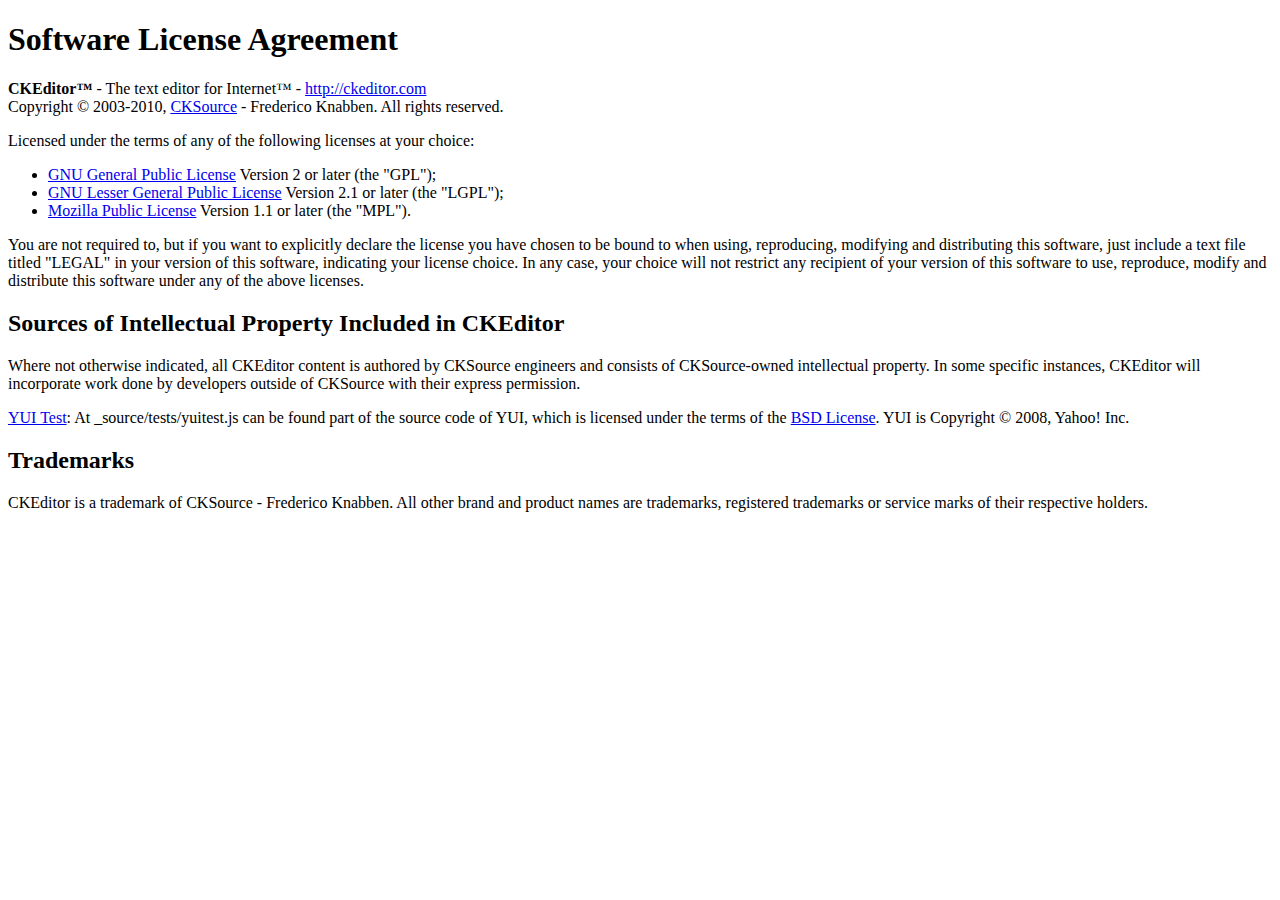
<file: include/ckeditor/LICENSE.html>
<!DOCTYPE html PUBLIC "-//W3C//DTD XHTML 1.0 Transitional//EN"
	"http://www.w3.org/TR/xhtml1/DTD/xhtml1-transitional.dtd">
<!--
== BEGIN TEXT ONLY VERSION ==

Software License Agreement
==========================

CKEditor - The text editor for Internet - http://ckeditor.com
Copyright (c) 2003-2010, CKSource - Frederico Knabben. All rights reserved.

Licensed under the terms of any of the following licenses at your
choice:

 - GNU General Public License Version 2 or later (the "GPL")
   http://www.gnu.org/licenses/gpl.html
   (See Appendix A)

 - GNU Lesser General Public License Version 2.1 or later (the "LGPL")
   http://www.gnu.org/licenses/lgpl.html
   (See Appendix B)

 - Mozilla Public License Version 1.1 or later (the "MPL")
   http://www.mozilla.org/MPL/MPL-1.1.html
   (See Appendix C)

You are not required to, but if you want to explicitly declare the
license you have chosen to be bound to when using, reproducing,
modifying and distributing this software, just include a text file
titled "legal.txt" in your version of this software, indicating your
license choice. In any case, your choice will not restrict any
recipient of your version of this software to use, reproduce, modify
and distribute this software under any of the above licenses.

Sources of Intellectual Property Included in CKEditor
=====================================================

Where not otherwise indicated, all CKEditor content is authored by
CKSource engineers and consists of CKSource-owned intellectual
property. In some specific instances, CKEditor will incorporate work
done by developers outside of CKSource with their express permission.

YUI Test: At _source/tests/yuitest.js can be found part of the source
code of YUI, which is licensed under the terms of the BSD License
(http://developer.yahoo.com/yui/license.txt). YUI is Copyright (C)
2008, Yahoo! Inc.

Trademarks
==========

CKEditor is a trademark of CKSource - Frederico Knabben. All other brand
and product names are trademarks, registered trademarks or service
marks of their respective holders.

Appendix A: The GPL License
===========================

		    GNU GENERAL PUBLIC LICENSE
		       Version 2, June 1991

 Copyright (C) 1989, 1991 Free Software Foundation, Inc.,
 51 Franklin Street, Fifth Floor, Boston, MA 02110-1301 USA
 Everyone is permitted to copy and distribute verbatim copies
 of this license document, but changing it is not allowed.

			    Preamble

  The licenses for most software are designed to take away your
freedom to share and change it.  By contrast, the GNU General Public
License is intended to guarantee your freedom to share and change free
software-to make sure the software is free for all its users.  This
General Public License applies to most of the Free Software
Foundation's software and to any other program whose authors commit to
using it.  (Some other Free Software Foundation software is covered by
the GNU Lesser General Public License instead.)  You can apply it to
your programs, too.

  When we speak of free software, we are referring to freedom, not
price.  Our General Public Licenses are designed to make sure that you
have the freedom to distribute copies of free software (and charge for
this service if you wish), that you receive source code or can get it
if you want it, that you can change the software or use pieces of it
in new free programs; and that you know you can do these things.

  To protect your rights, we need to make restrictions that forbid
anyone to deny you these rights or to ask you to surrender the rights.
These restrictions translate to certain responsibilities for you if you
distribute copies of the software, or if you modify it.

  For example, if you distribute copies of such a program, whether
gratis or for a fee, you must give the recipients all the rights that
you have.  You must make sure that they, too, receive or can get the
source code.  And you must show them these terms so they know their
rights.

  We protect your rights with two steps: (1) copyright the software, and
(2) offer you this license which gives you legal permission to copy,
distribute and/or modify the software.

  Also, for each author's protection and ours, we want to make certain
that everyone understands that there is no warranty for this free
software.  If the software is modified by someone else and passed on, we
want its recipients to know that what they have is not the original, so
that any problems introduced by others will not reflect on the original
authors' reputations.

  Finally, any free program is threatened constantly by software
patents.  We wish to avoid the danger that redistributors of a free
program will individually obtain patent licenses, in effect making the
program proprietary.  To prevent this, we have made it clear that any
patent must be licensed for everyone's free use or not licensed at all.

  The precise terms and conditions for copying, distribution and
modification follow.

		    GNU GENERAL PUBLIC LICENSE
   TERMS AND CONDITIONS FOR COPYING, DISTRIBUTION AND MODIFICATION

  0. This License applies to any program or other work which contains
a notice placed by the copyright holder saying it may be distributed
under the terms of this General Public License.  The "Program", below,
refers to any such program or work, and a "work based on the Program"
means either the Program or any derivative work under copyright law:
that is to say, a work containing the Program or a portion of it,
either verbatim or with modifications and/or translated into another
language.  (Hereinafter, translation is included without limitation in
the term "modification".)  Each licensee is addressed as "you".

Activities other than copying, distribution and modification are not
covered by this License; they are outside its scope.  The act of
running the Program is not restricted, and the output from the Program
is covered only if its contents constitute a work based on the
Program (independent of having been made by running the Program).
Whether that is true depends on what the Program does.

  1. You may copy and distribute verbatim copies of the Program's
source code as you receive it, in any medium, provided that you
conspicuously and appropriately publish on each copy an appropriate
copyright notice and disclaimer of warranty; keep intact all the
notices that refer to this License and to the absence of any warranty;
and give any other recipients of the Program a copy of this License
along with the Program.

You may charge a fee for the physical act of transferring a copy, and
you may at your option offer warranty protection in exchange for a fee.

  2. You may modify your copy or copies of the Program or any portion
of it, thus forming a work based on the Program, and copy and
distribute such modifications or work under the terms of Section 1
above, provided that you also meet all of these conditions:

    a) You must cause the modified files to carry prominent notices
    stating that you changed the files and the date of any change.

    b) You must cause any work that you distribute or publish, that in
    whole or in part contains or is derived from the Program or any
    part thereof, to be licensed as a whole at no charge to all third
    parties under the terms of this License.

    c) If the modified program normally reads commands interactively
    when run, you must cause it, when started running for such
    interactive use in the most ordinary way, to print or display an
    announcement including an appropriate copyright notice and a
    notice that there is no warranty (or else, saying that you provide
    a warranty) and that users may redistribute the program under
    these conditions, and telling the user how to view a copy of this
    License.  (Exception: if the Program itself is interactive but
    does not normally print such an announcement, your work based on
    the Program is not required to print an announcement.)

These requirements apply to the modified work as a whole.  If
identifiable sections of that work are not derived from the Program,
and can be reasonably considered independent and separate works in
themselves, then this License, and its terms, do not apply to those
sections when you distribute them as separate works.  But when you
distribute the same sections as part of a whole which is a work based
on the Program, the distribution of the whole must be on the terms of
this License, whose permissions for other licensees extend to the
entire whole, and thus to each and every part regardless of who wrote it.

Thus, it is not the intent of this section to claim rights or contest
your rights to work written entirely by you; rather, the intent is to
exercise the right to control the distribution of derivative or
collective works based on the Program.

In addition, mere aggregation of another work not based on the Program
with the Program (or with a work based on the Program) on a volume of
a storage or distribution medium does not bring the other work under
the scope of this License.

  3. You may copy and distribute the Program (or a work based on it,
under Section 2) in object code or executable form under the terms of
Sections 1 and 2 above provided that you also do one of the following:

    a) Accompany it with the complete corresponding machine-readable
    source code, which must be distributed under the terms of Sections
    1 and 2 above on a medium customarily used for software interchange; or,

    b) Accompany it with a written offer, valid for at least three
    years, to give any third party, for a charge no more than your
    cost of physically performing source distribution, a complete
    machine-readable copy of the corresponding source code, to be
    distributed under the terms of Sections 1 and 2 above on a medium
    customarily used for software interchange; or,

    c) Accompany it with the information you received as to the offer
    to distribute corresponding source code.  (This alternative is
    allowed only for noncommercial distribution and only if you
    received the program in object code or executable form with such
    an offer, in accord with Subsection b above.)

The source code for a work means the preferred form of the work for
making modifications to it.  For an executable work, complete source
code means all the source code for all modules it contains, plus any
associated interface definition files, plus the scripts used to
control compilation and installation of the executable.  However, as a
special exception, the source code distributed need not include
anything that is normally distributed (in either source or binary
form) with the major components (compiler, kernel, and so on) of the
operating system on which the executable runs, unless that component
itself accompanies the executable.

If distribution of executable or object code is made by offering
access to copy from a designated place, then offering equivalent
access to copy the source code from the same place counts as
distribution of the source code, even though third parties are not
compelled to copy the source along with the object code.

  4. You may not copy, modify, sublicense, or distribute the Program
except as expressly provided under this License.  Any attempt
otherwise to copy, modify, sublicense or distribute the Program is
void, and will automatically terminate your rights under this License.
However, parties who have received copies, or rights, from you under
this License will not have their licenses terminated so long as such
parties remain in full compliance.

  5. You are not required to accept this License, since you have not
signed it.  However, nothing else grants you permission to modify or
distribute the Program or its derivative works.  These actions are
prohibited by law if you do not accept this License.  Therefore, by
modifying or distributing the Program (or any work based on the
Program), you indicate your acceptance of this License to do so, and
all its terms and conditions for copying, distributing or modifying
the Program or works based on it.

  6. Each time you redistribute the Program (or any work based on the
Program), the recipient automatically receives a license from the
original licensor to copy, distribute or modify the Program subject to
these terms and conditions.  You may not impose any further
restrictions on the recipients' exercise of the rights granted herein.
You are not responsible for enforcing compliance by third parties to
this License.

  7. If, as a consequence of a court judgment or allegation of patent
infringement or for any other reason (not limited to patent issues),
conditions are imposed on you (whether by court order, agreement or
otherwise) that contradict the conditions of this License, they do not
excuse you from the conditions of this License.  If you cannot
distribute so as to satisfy simultaneously your obligations under this
License and any other pertinent obligations, then as a consequence you
may not distribute the Program at all.  For example, if a patent
license would not permit royalty-free redistribution of the Program by
all those who receive copies directly or indirectly through you, then
the only way you could satisfy both it and this License would be to
refrain entirely from distribution of the Program.

If any portion of this section is held invalid or unenforceable under
any particular circumstance, the balance of the section is intended to
apply and the section as a whole is intended to apply in other
circumstances.

It is not the purpose of this section to induce you to infringe any
patents or other property right claims or to contest validity of any
such claims; this section has the sole purpose of protecting the
integrity of the free software distribution system, which is
implemented by public license practices.  Many people have made
generous contributions to the wide range of software distributed
through that system in reliance on consistent application of that
system; it is up to the author/donor to decide if he or she is willing
to distribute software through any other system and a licensee cannot
impose that choice.

This section is intended to make thoroughly clear what is believed to
be a consequence of the rest of this License.

  8. If the distribution and/or use of the Program is restricted in
certain countries either by patents or by copyrighted interfaces, the
original copyright holder who places the Program under this License
may add an explicit geographical distribution limitation excluding
those countries, so that distribution is permitted only in or among
countries not thus excluded.  In such case, this License incorporates
the limitation as if written in the body of this License.

  9. The Free Software Foundation may publish revised and/or new versions
of the General Public License from time to time.  Such new versions will
be similar in spirit to the present version, but may differ in detail to
address new problems or concerns.

Each version is given a distinguishing version number.  If the Program
specifies a version number of this License which applies to it and "any
later version", you have the option of following the terms and conditions
either of that version or of any later version published by the Free
Software Foundation.  If the Program does not specify a version number of
this License, you may choose any version ever published by the Free Software
Foundation.

  10. If you wish to incorporate parts of the Program into other free
programs whose distribution conditions are different, write to the author
to ask for permission.  For software which is copyrighted by the Free
Software Foundation, write to the Free Software Foundation; we sometimes
make exceptions for this.  Our decision will be guided by the two goals
of preserving the free status of all derivatives of our free software and
of promoting the sharing and reuse of software generally.

			    NO WARRANTY

  11. BECAUSE THE PROGRAM IS LICENSED FREE OF CHARGE, THERE IS NO WARRANTY
FOR THE PROGRAM, TO THE EXTENT PERMITTED BY APPLICABLE LAW.  EXCEPT WHEN
OTHERWISE STATED IN WRITING THE COPYRIGHT HOLDERS AND/OR OTHER PARTIES
PROVIDE THE PROGRAM "AS IS" WITHOUT WARRANTY OF ANY KIND, EITHER EXPRESSED
OR IMPLIED, INCLUDING, BUT NOT LIMITED TO, THE IMPLIED WARRANTIES OF
MERCHANTABILITY AND FITNESS FOR A PARTICULAR PURPOSE.  THE ENTIRE RISK AS
TO THE QUALITY AND PERFORMANCE OF THE PROGRAM IS WITH YOU.  SHOULD THE
PROGRAM PROVE DEFECTIVE, YOU ASSUME THE COST OF ALL NECESSARY SERVICING,
REPAIR OR CORRECTION.

  12. IN NO EVENT UNLESS REQUIRED BY APPLICABLE LAW OR AGREED TO IN WRITING
WILL ANY COPYRIGHT HOLDER, OR ANY OTHER PARTY WHO MAY MODIFY AND/OR
REDISTRIBUTE THE PROGRAM AS PERMITTED ABOVE, BE LIABLE TO YOU FOR DAMAGES,
INCLUDING ANY GENERAL, SPECIAL, INCIDENTAL OR CONSEQUENTIAL DAMAGES ARISING
OUT OF THE USE OR INABILITY TO USE THE PROGRAM (INCLUDING BUT NOT LIMITED
TO LOSS OF DATA OR DATA BEING RENDERED INACCURATE OR LOSSES SUSTAINED BY
YOU OR THIRD PARTIES OR A FAILURE OF THE PROGRAM TO OPERATE WITH ANY OTHER
PROGRAMS), EVEN IF SUCH HOLDER OR OTHER PARTY HAS BEEN ADVISED OF THE
POSSIBILITY OF SUCH DAMAGES.

		     END OF TERMS AND CONDITIONS


Appendix B: The LGPL License
============================

		  GNU LESSER GENERAL PUBLIC LICENSE
		       Version 2.1, February 1999

 Copyright (C) 1991, 1999 Free Software Foundation, Inc.
     59 Temple Place, Suite 330, Boston, MA  02111-1307  USA
 Everyone is permitted to copy and distribute verbatim copies
 of this license document, but changing it is not allowed.

[This is the first released version of the Lesser GPL.  It also counts
 as the successor of the GNU Library Public License, version 2, hence
 the version number 2.1.]

			    Preamble

  The licenses for most software are designed to take away your
freedom to share and change it.  By contrast, the GNU General Public
Licenses are intended to guarantee your freedom to share and change
free software-to make sure the software is free for all its users.

  This license, the Lesser General Public License, applies to some
specially designated software packages-typically libraries-of the
Free Software Foundation and other authors who decide to use it.  You
can use it too, but we suggest you first think carefully about whether
this license or the ordinary General Public License is the better
strategy to use in any particular case, based on the explanations below.

  When we speak of free software, we are referring to freedom of use,
not price.  Our General Public Licenses are designed to make sure that
you have the freedom to distribute copies of free software (and charge
for this service if you wish); that you receive source code or can get
it if you want it; that you can change the software and use pieces of
it in new free programs; and that you are informed that you can do
these things.

  To protect your rights, we need to make restrictions that forbid
distributors to deny you these rights or to ask you to surrender these
rights.  These restrictions translate to certain responsibilities for
you if you distribute copies of the library or if you modify it.

  For example, if you distribute copies of the library, whether gratis
or for a fee, you must give the recipients all the rights that we gave
you.  You must make sure that they, too, receive or can get the source
code.  If you link other code with the library, you must provide
complete object files to the recipients, so that they can relink them
with the library after making changes to the library and recompiling
it.  And you must show them these terms so they know their rights.

  We protect your rights with a two-step method: (1) we copyright the
library, and (2) we offer you this license, which gives you legal
permission to copy, distribute and/or modify the library.

  To protect each distributor, we want to make it very clear that
there is no warranty for the free library.  Also, if the library is
modified by someone else and passed on, the recipients should know
that what they have is not the original version, so that the original
author's reputation will not be affected by problems that might be
introduced by others.

  Finally, software patents pose a constant threat to the existence of
any free program.  We wish to make sure that a company cannot
effectively restrict the users of a free program by obtaining a
restrictive license from a patent holder.  Therefore, we insist that
any patent license obtained for a version of the library must be
consistent with the full freedom of use specified in this license.

  Most GNU software, including some libraries, is covered by the
ordinary GNU General Public License.  This license, the GNU Lesser
General Public License, applies to certain designated libraries, and
is quite different from the ordinary General Public License.  We use
this license for certain libraries in order to permit linking those
libraries into non-free programs.

  When a program is linked with a library, whether statically or using
a shared library, the combination of the two is legally speaking a
combined work, a derivative of the original library.  The ordinary
General Public License therefore permits such linking only if the
entire combination fits its criteria of freedom.  The Lesser General
Public License permits more lax criteria for linking other code with
the library.

  We call this license the "Lesser" General Public License because it
does Less to protect the user's freedom than the ordinary General
Public License.  It also provides other free software developers Less
of an advantage over competing non-free programs.  These disadvantages
are the reason we use the ordinary General Public License for many
libraries.  However, the Lesser license provides advantages in certain
special circumstances.

  For example, on rare occasions, there may be a special need to
encourage the widest possible use of a certain library, so that it becomes
a de-facto standard.  To achieve this, non-free programs must be
allowed to use the library.  A more frequent case is that a free
library does the same job as widely used non-free libraries.  In this
case, there is little to gain by limiting the free library to free
software only, so we use the Lesser General Public License.

  In other cases, permission to use a particular library in non-free
programs enables a greater number of people to use a large body of
free software.  For example, permission to use the GNU C Library in
non-free programs enables many more people to use the whole GNU
operating system, as well as its variant, the GNU/Linux operating
system.

  Although the Lesser General Public License is Less protective of the
users' freedom, it does ensure that the user of a program that is
linked with the Library has the freedom and the wherewithal to run
that program using a modified version of the Library.

  The precise terms and conditions for copying, distribution and
modification follow.  Pay close attention to the difference between a
"work based on the library" and a "work that uses the library".  The
former contains code derived from the library, whereas the latter must
be combined with the library in order to run.

		  GNU LESSER GENERAL PUBLIC LICENSE
   TERMS AND CONDITIONS FOR COPYING, DISTRIBUTION AND MODIFICATION

  0. This License Agreement applies to any software library or other
program which contains a notice placed by the copyright holder or
other authorized party saying it may be distributed under the terms of
this Lesser General Public License (also called "this License").
Each licensee is addressed as "you".

  A "library" means a collection of software functions and/or data
prepared so as to be conveniently linked with application programs
(which use some of those functions and data) to form executables.

  The "Library", below, refers to any such software library or work
which has been distributed under these terms.  A "work based on the
Library" means either the Library or any derivative work under
copyright law: that is to say, a work containing the Library or a
portion of it, either verbatim or with modifications and/or translated
straightforwardly into another language.  (Hereinafter, translation is
included without limitation in the term "modification".)

  "Source code" for a work means the preferred form of the work for
making modifications to it.  For a library, complete source code means
all the source code for all modules it contains, plus any associated
interface definition files, plus the scripts used to control compilation
and installation of the library.

  Activities other than copying, distribution and modification are not
covered by this License; they are outside its scope.  The act of
running a program using the Library is not restricted, and output from
such a program is covered only if its contents constitute a work based
on the Library (independent of the use of the Library in a tool for
writing it).  Whether that is true depends on what the Library does
and what the program that uses the Library does.

  1. You may copy and distribute verbatim copies of the Library's
complete source code as you receive it, in any medium, provided that
you conspicuously and appropriately publish on each copy an
appropriate copyright notice and disclaimer of warranty; keep intact
all the notices that refer to this License and to the absence of any
warranty; and distribute a copy of this License along with the
Library.

  You may charge a fee for the physical act of transferring a copy,
and you may at your option offer warranty protection in exchange for a
fee.

  2. You may modify your copy or copies of the Library or any portion
of it, thus forming a work based on the Library, and copy and
distribute such modifications or work under the terms of Section 1
above, provided that you also meet all of these conditions:

    a) The modified work must itself be a software library.

    b) You must cause the files modified to carry prominent notices
    stating that you changed the files and the date of any change.

    c) You must cause the whole of the work to be licensed at no
    charge to all third parties under the terms of this License.

    d) If a facility in the modified Library refers to a function or a
    table of data to be supplied by an application program that uses
    the facility, other than as an argument passed when the facility
    is invoked, then you must make a good faith effort to ensure that,
    in the event an application does not supply such function or
    table, the facility still operates, and performs whatever part of
    its purpose remains meaningful.

    (For example, a function in a library to compute square roots has
    a purpose that is entirely well-defined independent of the
    application.  Therefore, Subsection 2d requires that any
    application-supplied function or table used by this function must
    be optional: if the application does not supply it, the square
    root function must still compute square roots.)

These requirements apply to the modified work as a whole.  If
identifiable sections of that work are not derived from the Library,
and can be reasonably considered independent and separate works in
themselves, then this License, and its terms, do not apply to those
sections when you distribute them as separate works.  But when you
distribute the same sections as part of a whole which is a work based
on the Library, the distribution of the whole must be on the terms of
this License, whose permissions for other licensees extend to the
entire whole, and thus to each and every part regardless of who wrote
it.

Thus, it is not the intent of this section to claim rights or contest
your rights to work written entirely by you; rather, the intent is to
exercise the right to control the distribution of derivative or
collective works based on the Library.

In addition, mere aggregation of another work not based on the Library
with the Library (or with a work based on the Library) on a volume of
a storage or distribution medium does not bring the other work under
the scope of this License.

  3. You may opt to apply the terms of the ordinary GNU General Public
License instead of this License to a given copy of the Library.  To do
this, you must alter all the notices that refer to this License, so
that they refer to the ordinary GNU General Public License, version 2,
instead of to this License.  (If a newer version than version 2 of the
ordinary GNU General Public License has appeared, then you can specify
that version instead if you wish.)  Do not make any other change in
these notices.

  Once this change is made in a given copy, it is irreversible for
that copy, so the ordinary GNU General Public License applies to all
subsequent copies and derivative works made from that copy.

  This option is useful when you wish to copy part of the code of
the Library into a program that is not a library.

  4. You may copy and distribute the Library (or a portion or
derivative of it, under Section 2) in object code or executable form
under the terms of Sections 1 and 2 above provided that you accompany
it with the complete corresponding machine-readable source code, which
must be distributed under the terms of Sections 1 and 2 above on a
medium customarily used for software interchange.

  If distribution of object code is made by offering access to copy
from a designated place, then offering equivalent access to copy the
source code from the same place satisfies the requirement to
distribute the source code, even though third parties are not
compelled to copy the source along with the object code.

  5. A program that contains no derivative of any portion of the
Library, but is designed to work with the Library by being compiled or
linked with it, is called a "work that uses the Library".  Such a
work, in isolation, is not a derivative work of the Library, and
therefore falls outside the scope of this License.

  However, linking a "work that uses the Library" with the Library
creates an executable that is a derivative of the Library (because it
contains portions of the Library), rather than a "work that uses the
library".  The executable is therefore covered by this License.
Section 6 states terms for distribution of such executables.

  When a "work that uses the Library" uses material from a header file
that is part of the Library, the object code for the work may be a
derivative work of the Library even though the source code is not.
Whether this is true is especially significant if the work can be
linked without the Library, or if the work is itself a library.  The
threshold for this to be true is not precisely defined by law.

  If such an object file uses only numerical parameters, data
structure layouts and accessors, and small macros and small inline
functions (ten lines or less in length), then the use of the object
file is unrestricted, regardless of whether it is legally a derivative
work.  (Executables containing this object code plus portions of the
Library will still fall under Section 6.)

  Otherwise, if the work is a derivative of the Library, you may
distribute the object code for the work under the terms of Section 6.
Any executables containing that work also fall under Section 6,
whether or not they are linked directly with the Library itself.

  6. As an exception to the Sections above, you may also combine or
link a "work that uses the Library" with the Library to produce a
work containing portions of the Library, and distribute that work
under terms of your choice, provided that the terms permit
modification of the work for the customer's own use and reverse
engineering for debugging such modifications.

  You must give prominent notice with each copy of the work that the
Library is used in it and that the Library and its use are covered by
this License.  You must supply a copy of this License.  If the work
during execution displays copyright notices, you must include the
copyright notice for the Library among them, as well as a reference
directing the user to the copy of this License.  Also, you must do one
of these things:

    a) Accompany the work with the complete corresponding
    machine-readable source code for the Library including whatever
    changes were used in the work (which must be distributed under
    Sections 1 and 2 above); and, if the work is an executable linked
    with the Library, with the complete machine-readable "work that
    uses the Library", as object code and/or source code, so that the
    user can modify the Library and then relink to produce a modified
    executable containing the modified Library.  (It is understood
    that the user who changes the contents of definitions files in the
    Library will not necessarily be able to recompile the application
    to use the modified definitions.)

    b) Use a suitable shared library mechanism for linking with the
    Library.  A suitable mechanism is one that (1) uses at run time a
    copy of the library already present on the user's computer system,
    rather than copying library functions into the executable, and (2)
    will operate properly with a modified version of the library, if
    the user installs one, as long as the modified version is
    interface-compatible with the version that the work was made with.

    c) Accompany the work with a written offer, valid for at
    least three years, to give the same user the materials
    specified in Subsection 6a, above, for a charge no more
    than the cost of performing this distribution.

    d) If distribution of the work is made by offering access to copy
    from a designated place, offer equivalent access to copy the above
    specified materials from the same place.

    e) Verify that the user has already received a copy of these
    materials or that you have already sent this user a copy.

  For an executable, the required form of the "work that uses the
Library" must include any data and utility programs needed for
reproducing the executable from it.  However, as a special exception,
the materials to be distributed need not include anything that is
normally distributed (in either source or binary form) with the major
components (compiler, kernel, and so on) of the operating system on
which the executable runs, unless that component itself accompanies
the executable.

  It may happen that this requirement contradicts the license
restrictions of other proprietary libraries that do not normally
accompany the operating system.  Such a contradiction means you cannot
use both them and the Library together in an executable that you
distribute.

  7. You may place library facilities that are a work based on the
Library side-by-side in a single library together with other library
facilities not covered by this License, and distribute such a combined
library, provided that the separate distribution of the work based on
the Library and of the other library facilities is otherwise
permitted, and provided that you do these two things:

    a) Accompany the combined library with a copy of the same work
    based on the Library, uncombined with any other library
    facilities.  This must be distributed under the terms of the
    Sections above.

    b) Give prominent notice with the combined library of the fact
    that part of it is a work based on the Library, and explaining
    where to find the accompanying uncombined form of the same work.

  8. You may not copy, modify, sublicense, link with, or distribute
the Library except as expressly provided under this License.  Any
attempt otherwise to copy, modify, sublicense, link with, or
distribute the Library is void, and will automatically terminate your
rights under this License.  However, parties who have received copies,
or rights, from you under this License will not have their licenses
terminated so long as such parties remain in full compliance.

  9. You are not required to accept this License, since you have not
signed it.  However, nothing else grants you permission to modify or
distribute the Library or its derivative works.  These actions are
prohibited by law if you do not accept this License.  Therefore, by
modifying or distributing the Library (or any work based on the
Library), you indicate your acceptance of this License to do so, and
all its terms and conditions for copying, distributing or modifying
the Library or works based on it.

  10. Each time you redistribute the Library (or any work based on the
Library), the recipient automatically receives a license from the
original licensor to copy, distribute, link with or modify the Library
subject to these terms and conditions.  You may not impose any further
restrictions on the recipients' exercise of the rights granted herein.
You are not responsible for enforcing compliance by third parties with
this License.

  11. If, as a consequence of a court judgment or allegation of patent
infringement or for any other reason (not limited to patent issues),
conditions are imposed on you (whether by court order, agreement or
otherwise) that contradict the conditions of this License, they do not
excuse you from the conditions of this License.  If you cannot
distribute so as to satisfy simultaneously your obligations under this
License and any other pertinent obligations, then as a consequence you
may not distribute the Library at all.  For example, if a patent
license would not permit royalty-free redistribution of the Library by
all those who receive copies directly or indirectly through you, then
the only way you could satisfy both it and this License would be to
refrain entirely from distribution of the Library.

If any portion of this section is held invalid or unenforceable under any
particular circumstance, the balance of the section is intended to apply,
and the section as a whole is intended to apply in other circumstances.

It is not the purpose of this section to induce you to infringe any
patents or other property right claims or to contest validity of any
such claims; this section has the sole purpose of protecting the
integrity of the free software distribution system which is
implemented by public license practices.  Many people have made
generous contributions to the wide range of software distributed
through that system in reliance on consistent application of that
system; it is up to the author/donor to decide if he or she is willing
to distribute software through any other system and a licensee cannot
impose that choice.

This section is intended to make thoroughly clear what is believed to
be a consequence of the rest of this License.

  12. If the distribution and/or use of the Library is restricted in
certain countries either by patents or by copyrighted interfaces, the
original copyright holder who places the Library under this License may add
an explicit geographical distribution limitation excluding those countries,
so that distribution is permitted only in or among countries not thus
excluded.  In such case, this License incorporates the limitation as if
written in the body of this License.

  13. The Free Software Foundation may publish revised and/or new
versions of the Lesser General Public License from time to time.
Such new versions will be similar in spirit to the present version,
but may differ in detail to address new problems or concerns.

Each version is given a distinguishing version number.  If the Library
specifies a version number of this License which applies to it and
"any later version", you have the option of following the terms and
conditions either of that version or of any later version published by
the Free Software Foundation.  If the Library does not specify a
license version number, you may choose any version ever published by
the Free Software Foundation.

  14. If you wish to incorporate parts of the Library into other free
programs whose distribution conditions are incompatible with these,
write to the author to ask for permission.  For software which is
copyrighted by the Free Software Foundation, write to the Free
Software Foundation; we sometimes make exceptions for this.  Our
decision will be guided by the two goals of preserving the free status
of all derivatives of our free software and of promoting the sharing
and reuse of software generally.

			    NO WARRANTY

  15. BECAUSE THE LIBRARY IS LICENSED FREE OF CHARGE, THERE IS NO
WARRANTY FOR THE LIBRARY, TO THE EXTENT PERMITTED BY APPLICABLE LAW.
EXCEPT WHEN OTHERWISE STATED IN WRITING THE COPYRIGHT HOLDERS AND/OR
OTHER PARTIES PROVIDE THE LIBRARY "AS IS" WITHOUT WARRANTY OF ANY
KIND, EITHER EXPRESSED OR IMPLIED, INCLUDING, BUT NOT LIMITED TO, THE
IMPLIED WARRANTIES OF MERCHANTABILITY AND FITNESS FOR A PARTICULAR
PURPOSE.  THE ENTIRE RISK AS TO THE QUALITY AND PERFORMANCE OF THE
LIBRARY IS WITH YOU.  SHOULD THE LIBRARY PROVE DEFECTIVE, YOU ASSUME
THE COST OF ALL NECESSARY SERVICING, REPAIR OR CORRECTION.

  16. IN NO EVENT UNLESS REQUIRED BY APPLICABLE LAW OR AGREED TO IN
WRITING WILL ANY COPYRIGHT HOLDER, OR ANY OTHER PARTY WHO MAY MODIFY
AND/OR REDISTRIBUTE THE LIBRARY AS PERMITTED ABOVE, BE LIABLE TO YOU
FOR DAMAGES, INCLUDING ANY GENERAL, SPECIAL, INCIDENTAL OR
CONSEQUENTIAL DAMAGES ARISING OUT OF THE USE OR INABILITY TO USE THE
LIBRARY (INCLUDING BUT NOT LIMITED TO LOSS OF DATA OR DATA BEING
RENDERED INACCURATE OR LOSSES SUSTAINED BY YOU OR THIRD PARTIES OR A
FAILURE OF THE LIBRARY TO OPERATE WITH ANY OTHER SOFTWARE), EVEN IF
SUCH HOLDER OR OTHER PARTY HAS BEEN ADVISED OF THE POSSIBILITY OF SUCH
DAMAGES.

		     END OF TERMS AND CONDITIONS


Appendix C: The MPL License
===========================

                          MOZILLA PUBLIC LICENSE
                                Version 1.1

                              ===============

1. Definitions.

     1.0.1. "Commercial Use" means distribution or otherwise making the
     Covered Code available to a third party.

     1.1. "Contributor" means each entity that creates or contributes to
     the creation of Modifications.

     1.2. "Contributor Version" means the combination of the Original
     Code, prior Modifications used by a Contributor, and the Modifications
     made by that particular Contributor.

     1.3. "Covered Code" means the Original Code or Modifications or the
     combination of the Original Code and Modifications, in each case
     including portions thereof.

     1.4. "Electronic Distribution Mechanism" means a mechanism generally
     accepted in the software development community for the electronic
     transfer of data.

     1.5. "Executable" means Covered Code in any form other than Source
     Code.

     1.6. "Initial Developer" means the individual or entity identified
     as the Initial Developer in the Source Code notice required by Exhibit
     A.

     1.7. "Larger Work" means a work which combines Covered Code or
     portions thereof with code not governed by the terms of this License.

     1.8. "License" means this document.

     1.8.1. "Licensable" means having the right to grant, to the maximum
     extent possible, whether at the time of the initial grant or
     subsequently acquired, any and all of the rights conveyed herein.

     1.9. "Modifications" means any addition to or deletion from the
     substance or structure of either the Original Code or any previous
     Modifications. When Covered Code is released as a series of files, a
     Modification is:
          A. Any addition to or deletion from the contents of a file
          containing Original Code or previous Modifications.

          B. Any new file that contains any part of the Original Code or
          previous Modifications.

     1.10. "Original Code" means Source Code of computer software code
     which is described in the Source Code notice required by Exhibit A as
     Original Code, and which, at the time of its release under this
     License is not already Covered Code governed by this License.

     1.10.1. "Patent Claims" means any patent claim(s), now owned or
     hereafter acquired, including without limitation,  method, process,
     and apparatus claims, in any patent Licensable by grantor.

     1.11. "Source Code" means the preferred form of the Covered Code for
     making modifications to it, including all modules it contains, plus
     any associated interface definition files, scripts used to control
     compilation and installation of an Executable, or source code
     differential comparisons against either the Original Code or another
     well known, available Covered Code of the Contributor's choice. The
     Source Code can be in a compressed or archival form, provided the
     appropriate decompression or de-archiving software is widely available
     for no charge.

     1.12. "You" (or "Your")  means an individual or a legal entity
     exercising rights under, and complying with all of the terms of, this
     License or a future version of this License issued under Section 6.1.
     For legal entities, "You" includes any entity which controls, is
     controlled by, or is under common control with You. For purposes of
     this definition, "control" means (a) the power, direct or indirect,
     to cause the direction or management of such entity, whether by
     contract or otherwise, or (b) ownership of more than fifty percent
     (50%) of the outstanding shares or beneficial ownership of such
     entity.

2. Source Code License.

     2.1. The Initial Developer Grant.
     The Initial Developer hereby grants You a world-wide, royalty-free,
     non-exclusive license, subject to third party intellectual property
     claims:
          (a)  under intellectual property rights (other than patent or
          trademark) Licensable by Initial Developer to use, reproduce,
          modify, display, perform, sublicense and distribute the Original
          Code (or portions thereof) with or without Modifications, and/or
          as part of a Larger Work; and

          (b) under Patents Claims infringed by the making, using or
          selling of Original Code, to make, have made, use, practice,
          sell, and offer for sale, and/or otherwise dispose of the
          Original Code (or portions thereof).

          (c) the licenses granted in this Section 2.1(a) and (b) are
          effective on the date Initial Developer first distributes
          Original Code under the terms of this License.

          (d) Notwithstanding Section 2.1(b) above, no patent license is
          granted: 1) for code that You delete from the Original Code; 2)
          separate from the Original Code;  or 3) for infringements caused
          by: i) the modification of the Original Code or ii) the
          combination of the Original Code with other software or devices.

     2.2. Contributor Grant.
     Subject to third party intellectual property claims, each Contributor
     hereby grants You a world-wide, royalty-free, non-exclusive license

          (a)  under intellectual property rights (other than patent or
          trademark) Licensable by Contributor, to use, reproduce, modify,
          display, perform, sublicense and distribute the Modifications
          created by such Contributor (or portions thereof) either on an
          unmodified basis, with other Modifications, as Covered Code
          and/or as part of a Larger Work; and

          (b) under Patent Claims infringed by the making, using, or
          selling of  Modifications made by that Contributor either alone
          and/or in combination with its Contributor Version (or portions
          of such combination), to make, use, sell, offer for sale, have
          made, and/or otherwise dispose of: 1) Modifications made by that
          Contributor (or portions thereof); and 2) the combination of
          Modifications made by that Contributor with its Contributor
          Version (or portions of such combination).

          (c) the licenses granted in Sections 2.2(a) and 2.2(b) are
          effective on the date Contributor first makes Commercial Use of
          the Covered Code.

          (d)    Notwithstanding Section 2.2(b) above, no patent license is
          granted: 1) for any code that Contributor has deleted from the
          Contributor Version; 2)  separate from the Contributor Version;
          3)  for infringements caused by: i) third party modifications of
          Contributor Version or ii)  the combination of Modifications made
          by that Contributor with other software  (except as part of the
          Contributor Version) or other devices; or 4) under Patent Claims
          infringed by Covered Code in the absence of Modifications made by
          that Contributor.

3. Distribution Obligations.

     3.1. Application of License.
     The Modifications which You create or to which You contribute are
     governed by the terms of this License, including without limitation
     Section 2.2. The Source Code version of Covered Code may be
     distributed only under the terms of this License or a future version
     of this License released under Section 6.1, and You must include a
     copy of this License with every copy of the Source Code You
     distribute. You may not offer or impose any terms on any Source Code
     version that alters or restricts the applicable version of this
     License or the recipients' rights hereunder. However, You may include
     an additional document offering the additional rights described in
     Section 3.5.

     3.2. Availability of Source Code.
     Any Modification which You create or to which You contribute must be
     made available in Source Code form under the terms of this License
     either on the same media as an Executable version or via an accepted
     Electronic Distribution Mechanism to anyone to whom you made an
     Executable version available; and if made available via Electronic
     Distribution Mechanism, must remain available for at least twelve (12)
     months after the date it initially became available, or at least six
     (6) months after a subsequent version of that particular Modification
     has been made available to such recipients. You are responsible for
     ensuring that the Source Code version remains available even if the
     Electronic Distribution Mechanism is maintained by a third party.

     3.3. Description of Modifications.
     You must cause all Covered Code to which You contribute to contain a
     file documenting the changes You made to create that Covered Code and
     the date of any change. You must include a prominent statement that
     the Modification is derived, directly or indirectly, from Original
     Code provided by the Initial Developer and including the name of the
     Initial Developer in (a) the Source Code, and (b) in any notice in an
     Executable version or related documentation in which You describe the
     origin or ownership of the Covered Code.

     3.4. Intellectual Property Matters
          (a) Third Party Claims.
          If Contributor has knowledge that a license under a third party's
          intellectual property rights is required to exercise the rights
          granted by such Contributor under Sections 2.1 or 2.2,
          Contributor must include a text file with the Source Code
          distribution titled "LEGAL" which describes the claim and the
          party making the claim in sufficient detail that a recipient will
          know whom to contact. If Contributor obtains such knowledge after
          the Modification is made available as described in Section 3.2,
          Contributor shall promptly modify the LEGAL file in all copies
          Contributor makes available thereafter and shall take other steps
          (such as notifying appropriate mailing lists or newsgroups)
          reasonably calculated to inform those who received the Covered
          Code that new knowledge has been obtained.

          (b) Contributor APIs.
          If Contributor's Modifications include an application programming
          interface and Contributor has knowledge of patent licenses which
          are reasonably necessary to implement that API, Contributor must
          also include this information in the LEGAL file.

               (c)    Representations.
          Contributor represents that, except as disclosed pursuant to
          Section 3.4(a) above, Contributor believes that Contributor's
          Modifications are Contributor's original creation(s) and/or
          Contributor has sufficient rights to grant the rights conveyed by
          this License.

     3.5. Required Notices.
     You must duplicate the notice in Exhibit A in each file of the Source
     Code.  If it is not possible to put such notice in a particular Source
     Code file due to its structure, then You must include such notice in a
     location (such as a relevant directory) where a user would be likely
     to look for such a notice.  If You created one or more Modification(s)
     You may add your name as a Contributor to the notice described in
     Exhibit A.  You must also duplicate this License in any documentation
     for the Source Code where You describe recipients' rights or ownership
     rights relating to Covered Code.  You may choose to offer, and to
     charge a fee for, warranty, support, indemnity or liability
     obligations to one or more recipients of Covered Code. However, You
     may do so only on Your own behalf, and not on behalf of the Initial
     Developer or any Contributor. You must make it absolutely clear than
     any such warranty, support, indemnity or liability obligation is
     offered by You alone, and You hereby agree to indemnify the Initial
     Developer and every Contributor for any liability incurred by the
     Initial Developer or such Contributor as a result of warranty,
     support, indemnity or liability terms You offer.

     3.6. Distribution of Executable Versions.
     You may distribute Covered Code in Executable form only if the
     requirements of Section 3.1-3.5 have been met for that Covered Code,
     and if You include a notice stating that the Source Code version of
     the Covered Code is available under the terms of this License,
     including a description of how and where You have fulfilled the
     obligations of Section 3.2. The notice must be conspicuously included
     in any notice in an Executable version, related documentation or
     collateral in which You describe recipients' rights relating to the
     Covered Code. You may distribute the Executable version of Covered
     Code or ownership rights under a license of Your choice, which may
     contain terms different from this License, provided that You are in
     compliance with the terms of this License and that the license for the
     Executable version does not attempt to limit or alter the recipient's
     rights in the Source Code version from the rights set forth in this
     License. If You distribute the Executable version under a different
     license You must make it absolutely clear that any terms which differ
     from this License are offered by You alone, not by the Initial
     Developer or any Contributor. You hereby agree to indemnify the
     Initial Developer and every Contributor for any liability incurred by
     the Initial Developer or such Contributor as a result of any such
     terms You offer.

     3.7. Larger Works.
     You may create a Larger Work by combining Covered Code with other code
     not governed by the terms of this License and distribute the Larger
     Work as a single product. In such a case, You must make sure the
     requirements of this License are fulfilled for the Covered Code.

4. Inability to Comply Due to Statute or Regulation.

     If it is impossible for You to comply with any of the terms of this
     License with respect to some or all of the Covered Code due to
     statute, judicial order, or regulation then You must: (a) comply with
     the terms of this License to the maximum extent possible; and (b)
     describe the limitations and the code they affect. Such description
     must be included in the LEGAL file described in Section 3.4 and must
     be included with all distributions of the Source Code. Except to the
     extent prohibited by statute or regulation, such description must be
     sufficiently detailed for a recipient of ordinary skill to be able to
     understand it.

5. Application of this License.

     This License applies to code to which the Initial Developer has
     attached the notice in Exhibit A and to related Covered Code.

6. Versions of the License.

     6.1. New Versions.
     Netscape Communications Corporation ("Netscape") may publish revised
     and/or new versions of the License from time to time. Each version
     will be given a distinguishing version number.

     6.2. Effect of New Versions.
     Once Covered Code has been published under a particular version of the
     License, You may always continue to use it under the terms of that
     version. You may also choose to use such Covered Code under the terms
     of any subsequent version of the License published by Netscape. No one
     other than Netscape has the right to modify the terms applicable to
     Covered Code created under this License.

     6.3. Derivative Works.
     If You create or use a modified version of this License (which you may
     only do in order to apply it to code which is not already Covered Code
     governed by this License), You must (a) rename Your license so that
     the phrases "Mozilla", "MOZILLAPL", "MOZPL", "Netscape",
     "MPL", "NPL" or any confusingly similar phrase do not appear in your
     license (except to note that your license differs from this License)
     and (b) otherwise make it clear that Your version of the license
     contains terms which differ from the Mozilla Public License and
     Netscape Public License. (Filling in the name of the Initial
     Developer, Original Code or Contributor in the notice described in
     Exhibit A shall not of themselves be deemed to be modifications of
     this License.)

7. DISCLAIMER OF WARRANTY.

     COVERED CODE IS PROVIDED UNDER THIS LICENSE ON AN "AS IS" BASIS,
     WITHOUT WARRANTY OF ANY KIND, EITHER EXPRESSED OR IMPLIED, INCLUDING,
     WITHOUT LIMITATION, WARRANTIES THAT THE COVERED CODE IS FREE OF
     DEFECTS, MERCHANTABLE, FIT FOR A PARTICULAR PURPOSE OR NON-INFRINGING.
     THE ENTIRE RISK AS TO THE QUALITY AND PERFORMANCE OF THE COVERED CODE
     IS WITH YOU. SHOULD ANY COVERED CODE PROVE DEFECTIVE IN ANY RESPECT,
     YOU (NOT THE INITIAL DEVELOPER OR ANY OTHER CONTRIBUTOR) ASSUME THE
     COST OF ANY NECESSARY SERVICING, REPAIR OR CORRECTION. THIS DISCLAIMER
     OF WARRANTY CONSTITUTES AN ESSENTIAL PART OF THIS LICENSE. NO USE OF
     ANY COVERED CODE IS AUTHORIZED HEREUNDER EXCEPT UNDER THIS DISCLAIMER.

8. TERMINATION.

     8.1.  This License and the rights granted hereunder will terminate
     automatically if You fail to comply with terms herein and fail to cure
     such breach within 30 days of becoming aware of the breach. All
     sublicenses to the Covered Code which are properly granted shall
     survive any termination of this License. Provisions which, by their
     nature, must remain in effect beyond the termination of this License
     shall survive.

     8.2.  If You initiate litigation by asserting a patent infringement
     claim (excluding declatory judgment actions) against Initial Developer
     or a Contributor (the Initial Developer or Contributor against whom
     You file such action is referred to as "Participant")  alleging that:

     (a)  such Participant's Contributor Version directly or indirectly
     infringes any patent, then any and all rights granted by such
     Participant to You under Sections 2.1 and/or 2.2 of this License
     shall, upon 60 days notice from Participant terminate prospectively,
     unless if within 60 days after receipt of notice You either: (i)
     agree in writing to pay Participant a mutually agreeable reasonable
     royalty for Your past and future use of Modifications made by such
     Participant, or (ii) withdraw Your litigation claim with respect to
     the Contributor Version against such Participant.  If within 60 days
     of notice, a reasonable royalty and payment arrangement are not
     mutually agreed upon in writing by the parties or the litigation claim
     is not withdrawn, the rights granted by Participant to You under
     Sections 2.1 and/or 2.2 automatically terminate at the expiration of
     the 60 day notice period specified above.

     (b)  any software, hardware, or device, other than such Participant's
     Contributor Version, directly or indirectly infringes any patent, then
     any rights granted to You by such Participant under Sections 2.1(b)
     and 2.2(b) are revoked effective as of the date You first made, used,
     sold, distributed, or had made, Modifications made by that
     Participant.

     8.3.  If You assert a patent infringement claim against Participant
     alleging that such Participant's Contributor Version directly or
     indirectly infringes any patent where such claim is resolved (such as
     by license or settlement) prior to the initiation of patent
     infringement litigation, then the reasonable value of the licenses
     granted by such Participant under Sections 2.1 or 2.2 shall be taken
     into account in determining the amount or value of any payment or
     license.

     8.4.  In the event of termination under Sections 8.1 or 8.2 above,
     all end user license agreements (excluding distributors and resellers)
     which have been validly granted by You or any distributor hereunder
     prior to termination shall survive termination.

9. LIMITATION OF LIABILITY.

     UNDER NO CIRCUMSTANCES AND UNDER NO LEGAL THEORY, WHETHER TORT
     (INCLUDING NEGLIGENCE), CONTRACT, OR OTHERWISE, SHALL YOU, THE INITIAL
     DEVELOPER, ANY OTHER CONTRIBUTOR, OR ANY DISTRIBUTOR OF COVERED CODE,
     OR ANY SUPPLIER OF ANY OF SUCH PARTIES, BE LIABLE TO ANY PERSON FOR
     ANY INDIRECT, SPECIAL, INCIDENTAL, OR CONSEQUENTIAL DAMAGES OF ANY
     CHARACTER INCLUDING, WITHOUT LIMITATION, DAMAGES FOR LOSS OF GOODWILL,
     WORK STOPPAGE, COMPUTER FAILURE OR MALFUNCTION, OR ANY AND ALL OTHER
     COMMERCIAL DAMAGES OR LOSSES, EVEN IF SUCH PARTY SHALL HAVE BEEN
     INFORMED OF THE POSSIBILITY OF SUCH DAMAGES. THIS LIMITATION OF
     LIABILITY SHALL NOT APPLY TO LIABILITY FOR DEATH OR PERSONAL INJURY
     RESULTING FROM SUCH PARTY'S NEGLIGENCE TO THE EXTENT APPLICABLE LAW
     PROHIBITS SUCH LIMITATION. SOME JURISDICTIONS DO NOT ALLOW THE
     EXCLUSION OR LIMITATION OF INCIDENTAL OR CONSEQUENTIAL DAMAGES, SO
     THIS EXCLUSION AND LIMITATION MAY NOT APPLY TO YOU.

10. U.S. GOVERNMENT END USERS.

     The Covered Code is a "commercial item," as that term is defined in
     48 C.F.R. 2.101 (Oct. 1995), consisting of "commercial computer
     software" and "commercial computer software documentation," as such
     terms are used in 48 C.F.R. 12.212 (Sept. 1995). Consistent with 48
     C.F.R. 12.212 and 48 C.F.R. 227.7202-1 through 227.7202-4 (June 1995),
     all U.S. Government End Users acquire Covered Code with only those
     rights set forth herein.

11. MISCELLANEOUS.

     This License represents the complete agreement concerning subject
     matter hereof. If any provision of this License is held to be
     unenforceable, such provision shall be reformed only to the extent
     necessary to make it enforceable. This License shall be governed by
     California law provisions (except to the extent applicable law, if
     any, provides otherwise), excluding its conflict-of-law provisions.
     With respect to disputes in which at least one party is a citizen of,
     or an entity chartered or registered to do business in the United
     States of America, any litigation relating to this License shall be
     subject to the jurisdiction of the Federal Courts of the Northern
     District of California, with venue lying in Santa Clara County,
     California, with the losing party responsible for costs, including
     without limitation, court costs and reasonable attorneys' fees and
     expenses. The application of the United Nations Convention on
     Contracts for the International Sale of Goods is expressly excluded.
     Any law or regulation which provides that the language of a contract
     shall be construed against the drafter shall not apply to this
     License.

12. RESPONSIBILITY FOR CLAIMS.

     As between Initial Developer and the Contributors, each party is
     responsible for claims and damages arising, directly or indirectly,
     out of its utilization of rights under this License and You agree to
     work with Initial Developer and Contributors to distribute such
     responsibility on an equitable basis. Nothing herein is intended or
     shall be deemed to constitute any admission of liability.

13. MULTIPLE-LICENSED CODE.

     Initial Developer may designate portions of the Covered Code as
     "Multiple-Licensed".  "Multiple-Licensed" means that the Initial
     Developer permits you to utilize portions of the Covered Code under
     Your choice of the NPL or the alternative licenses, if any, specified
     by the Initial Developer in the file described in Exhibit A.

EXHIBIT A -Mozilla Public License.

     ``The contents of this file are subject to the Mozilla Public License
     Version 1.1 (the "License"); you may not use this file except in
     compliance with the License. You may obtain a copy of the License at
     http://www.mozilla.org/MPL/

     Software distributed under the License is distributed on an "AS IS"
     basis, WITHOUT WARRANTY OF ANY KIND, either express or implied. See the
     License for the specific language governing rights and limitations
     under the License.

     The Original Code is ______________________________________.

     The Initial Developer of the Original Code is ________________________.
     Portions created by ______________________ are Copyright (C) ______
     _______________________. All Rights Reserved.

     Contributor(s): ______________________________________.

     Alternatively, the contents of this file may be used under the terms
     of the _____ license (the  "[___] License"), in which case the
     provisions of [______] License are applicable instead of those
     above.  If you wish to allow use of your version of this file only
     under the terms of the [____] License and not to allow others to use
     your version of this file under the MPL, indicate your decision by
     deleting  the provisions above and replace  them with the notice and
     other provisions required by the [___] License.  If you do not delete
     the provisions above, a recipient may use your version of this file
     under either the MPL or the [___] License."

     [NOTE: The text of this Exhibit A may differ slightly from the text of
     the notices in the Source Code files of the Original Code. You should
     use the text of this Exhibit A rather than the text found in the
     Original Code Source Code for Your Modifications.]

== END TEXT ONLY VERSION ==
-->
<html xmlns="http://www.w3.org/1999/xhtml">
<head>
	<title>License - CKEditor</title>
</head>
<body>
	<h1>
		Software License Agreement
	</h1>
	<p>
		<strong>CKEditor&trade;</strong> - The text editor for Internet&trade; - <a href="http://ckeditor.com">
			http://ckeditor.com</a><br />
		Copyright &copy; 2003-2010, <a href="http://cksource.com/">CKSource</a> - Frederico Knabben. All rights reserved.
	</p>
	<p>
		Licensed under the terms of any of the following licenses at your choice:
	</p>
	<ul>
		<li><a href="http://www.gnu.org/licenses/gpl.html">GNU General Public License</a> Version
			2 or later (the "GPL");</li>
		<li><a href="http://www.gnu.org/licenses/lgpl.html">GNU Lesser General Public License</a>
			Version 2.1 or later (the "LGPL");</li>
		<li><a href="http://www.mozilla.org/MPL/MPL-1.1.html">Mozilla Public License</a> Version
			1.1 or later (the "MPL").</li>
	</ul>
	<p>
		You are not required to, but if you want to explicitly declare the license you have
		chosen to be bound to when using, reproducing, modifying and distributing this software,
		just include a text file titled "LEGAL" in your version of this software, indicating
		your license choice. In any case, your choice will not restrict any recipient of
		your version of this software to use, reproduce, modify and distribute this software
		under any of the above licenses.
	</p>
	<h2>
		Sources of Intellectual Property Included in CKEditor
	</h2>
	<p>
		Where not otherwise indicated, all CKEditor content is authored by CKSource engineers
		and consists of CKSource-owned intellectual property. In some specific instances,
		CKEditor will incorporate work done by developers outside of CKSource with their
		express permission.
	</p>
	<p>
		<a href="http://developer.yahoo.com/yui/yuitest/">YUI Test</a>: At _source/tests/yuitest.js
		can be found part of the source code of YUI, which is licensed under the terms of
		the <a href="http://developer.yahoo.com/yui/license.txt">BSD License</a>. YUI is
		Copyright &copy; 2008, Yahoo! Inc.
	</p>
	<h2>
		Trademarks
	</h2>
	<p>
		CKEditor is a trademark of CKSource - Frederico Knabben. All other brand and product
		names are trademarks, registered trademarks or service marks of their respective
		holders.
	</p>
</body>
</html>
</file>
